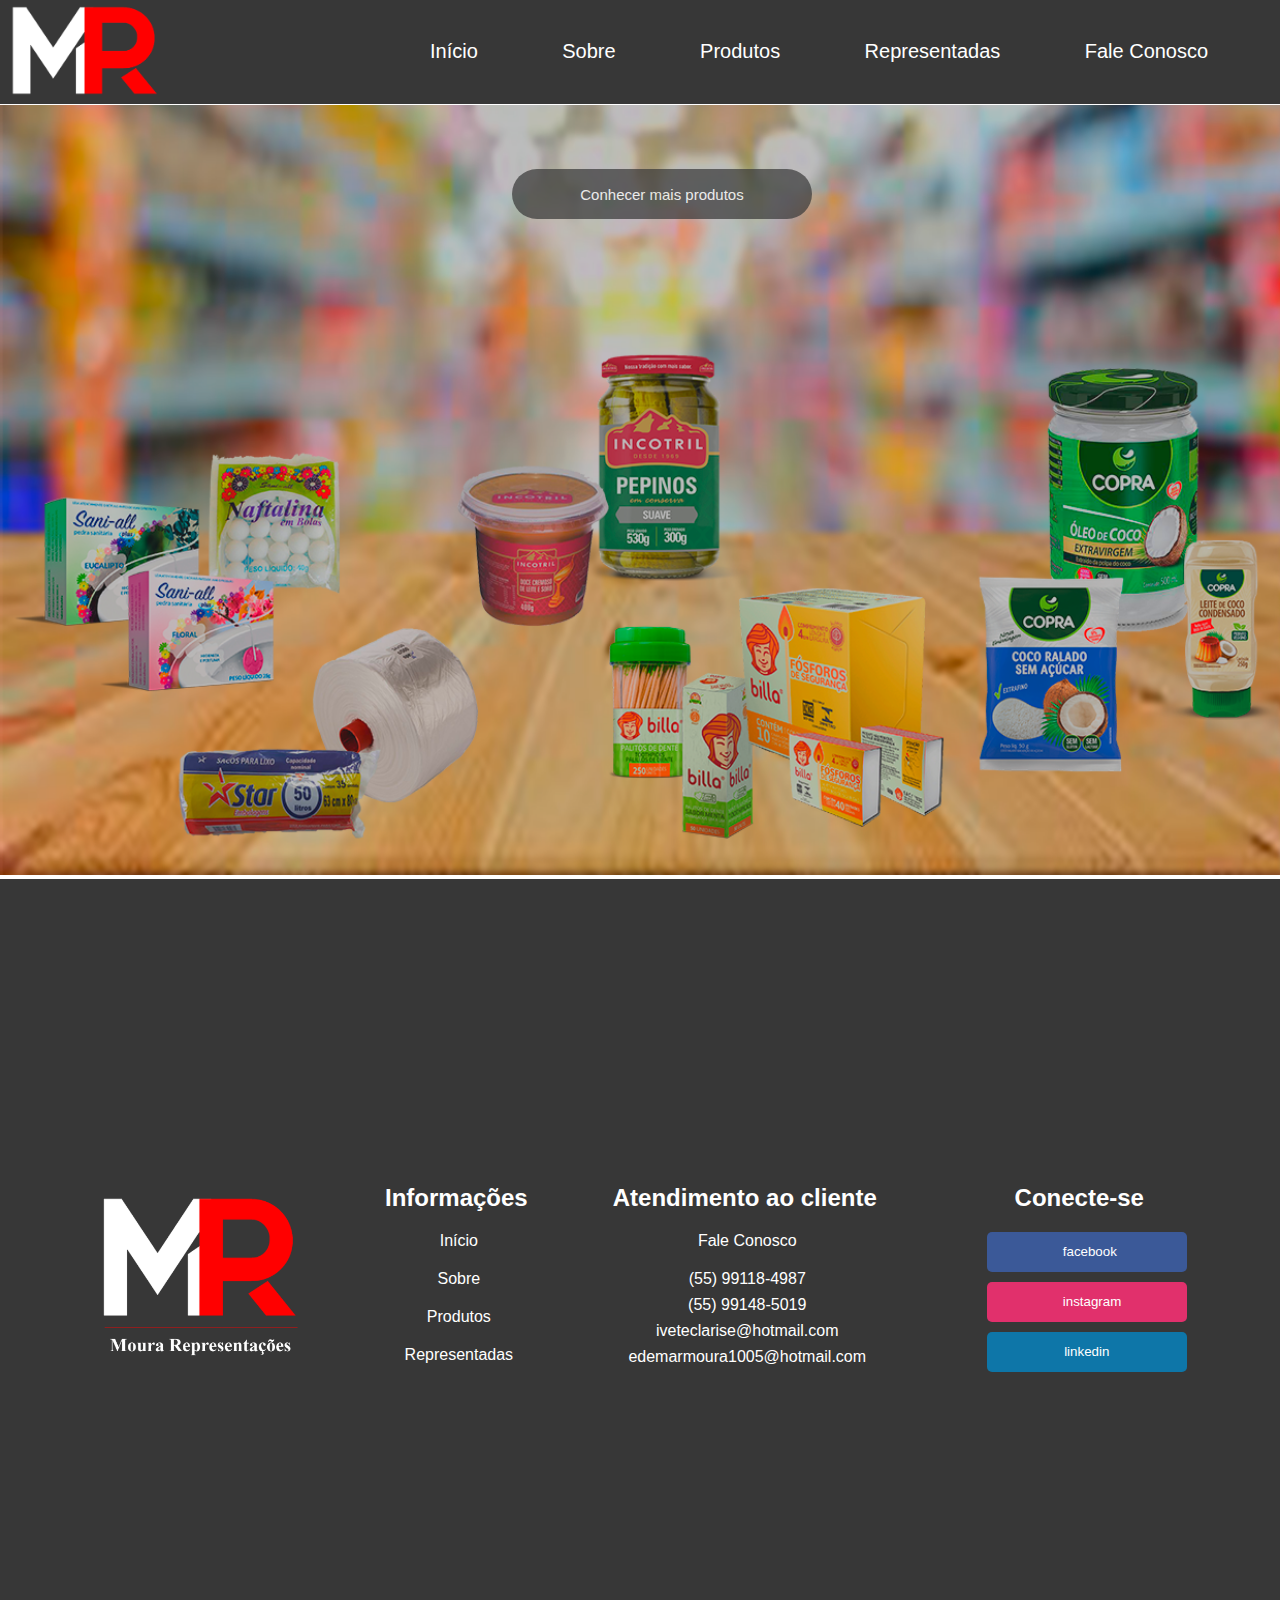
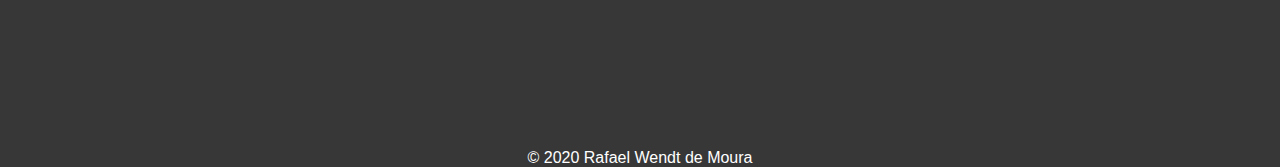
<file: index.html>
<!DOCTYPE html>
<html>

<head>
    <meta charset='utf-8'>
    <meta http-equiv='X-UA-Compatible' content='IE=edge'>
    <title>Moura Representações</title>
    <meta name='viewport' content='width=device-width, initial-scale=1'>
    <link rel='stylesheet' type='text/css' media='screen' href='styles.css'>
    <link rel="shortcut icon" href="Imagens/Logos/Logo_moura_representações.png" type="image/x-icon" />
    <!-- <script src='fale-conosco.js'></script> -->
</head>

<body>

    <!-- Início do cabeçalho -->
    <nav style="border-bottom: 1px solid white;">
        <div>
            <a href="index.html">
                <img class="logo" src="Imagens/Logos/Logo_moura_representações.png"></img>
            </a>
        </div>
        <div>
            <ul class="cabeçalho-ul">
                <a class="ul-nav" href="index.html">Início</a>
                <a class="ul-nav" href="sobre.html">Sobre</a>
                <a class="ul-nav" href="produtos.html">Produtos</a>
                <a class="ul-nav" href="representadas.html">Representadas</a>
                <a class="ul-nav" href="fale-conosco.html">Fale Conosco</a>
            </ul>
        </div>
    </nav>
    <!-- Final do cabeçalho -->

    <!-- Início do corpo da página -->
    <section>
        <button class="button-inicial">
            <a class="a-inicial" href="produtos.html">Conhecer mais produtos</a>
        </button>
        <img class="img-inicial" src="Imagens/Folders/Folder_inicial.png" />
    </section>
    <!-- Final do corpo da página -->

    <!-- Início do cabeçalho -->
    <footer>
        <div>
            <img class="logo-footer" src="Imagens/Logos/Logo_mr.png" />
        </div>
        <div class="dados">
            <h2>Informações</h2>
            <ul>
                <li><a class="a-li" href="index.html">Início</a></li>
                <li><a class="a-li" href="sobre.html">Sobre</a></li>
                <li><a class="a-li" href="produtos.html">Produtos</a></li>
                <li><a class="a-li" href="representadas.html">Representadas</a></li>
            </ul>
        </div>

        <div class="dados">
            <h2>Atendimento ao cliente</h2>
            <ul>
                <li><a class="a-li" href="fale-conosco.html">Fale Conosco</a></li>
                <li>(55) 99118-4987</li>
                <li class="li-contato">(55) 99148-5019</li>
                <li class="li-contato">iveteclarise@hotmail.com</li>
                <li class="li-contato">edemarmoura1005@hotmail.com</li>

            </ul>
        </div>

        <div class="dados">
            <h2>Conecte-se</h2>
            <li class="li-button">
                <button style="background-color: #3b5998;">
                    <a style="padding: 10px 70px 10px 70px;" href="https://www.facebook.com/edemar.moura.1">facebook</a>
                </button>
            </li>
            <li class="li-button">
                <button style="background-color: #E1306C;">
                    <a style="padding: 10px 70px 10px 70px;" href="https://www.instagram.com/edemar.moura.1/">instagram</a>
                </button>
            </li>
            <li class="li-button">
                <button style="background-color: #0e76a8;">
                    <a style="padding: 10px 70px 10px 70px;" href="https://www.linkedin.com/in/rafael-wendt-de-moura-0893a212b/">linkedin</a>
                </button>
            </li>
        </div>
    </footer>
    <p class="copyright">&copy; 2020 Rafael Wendt de Moura</p>
    <!-- Final do cabeçalho -->
</body>
<!-- <script src="fale-conosco.js"></script> -->
</html>
</file>
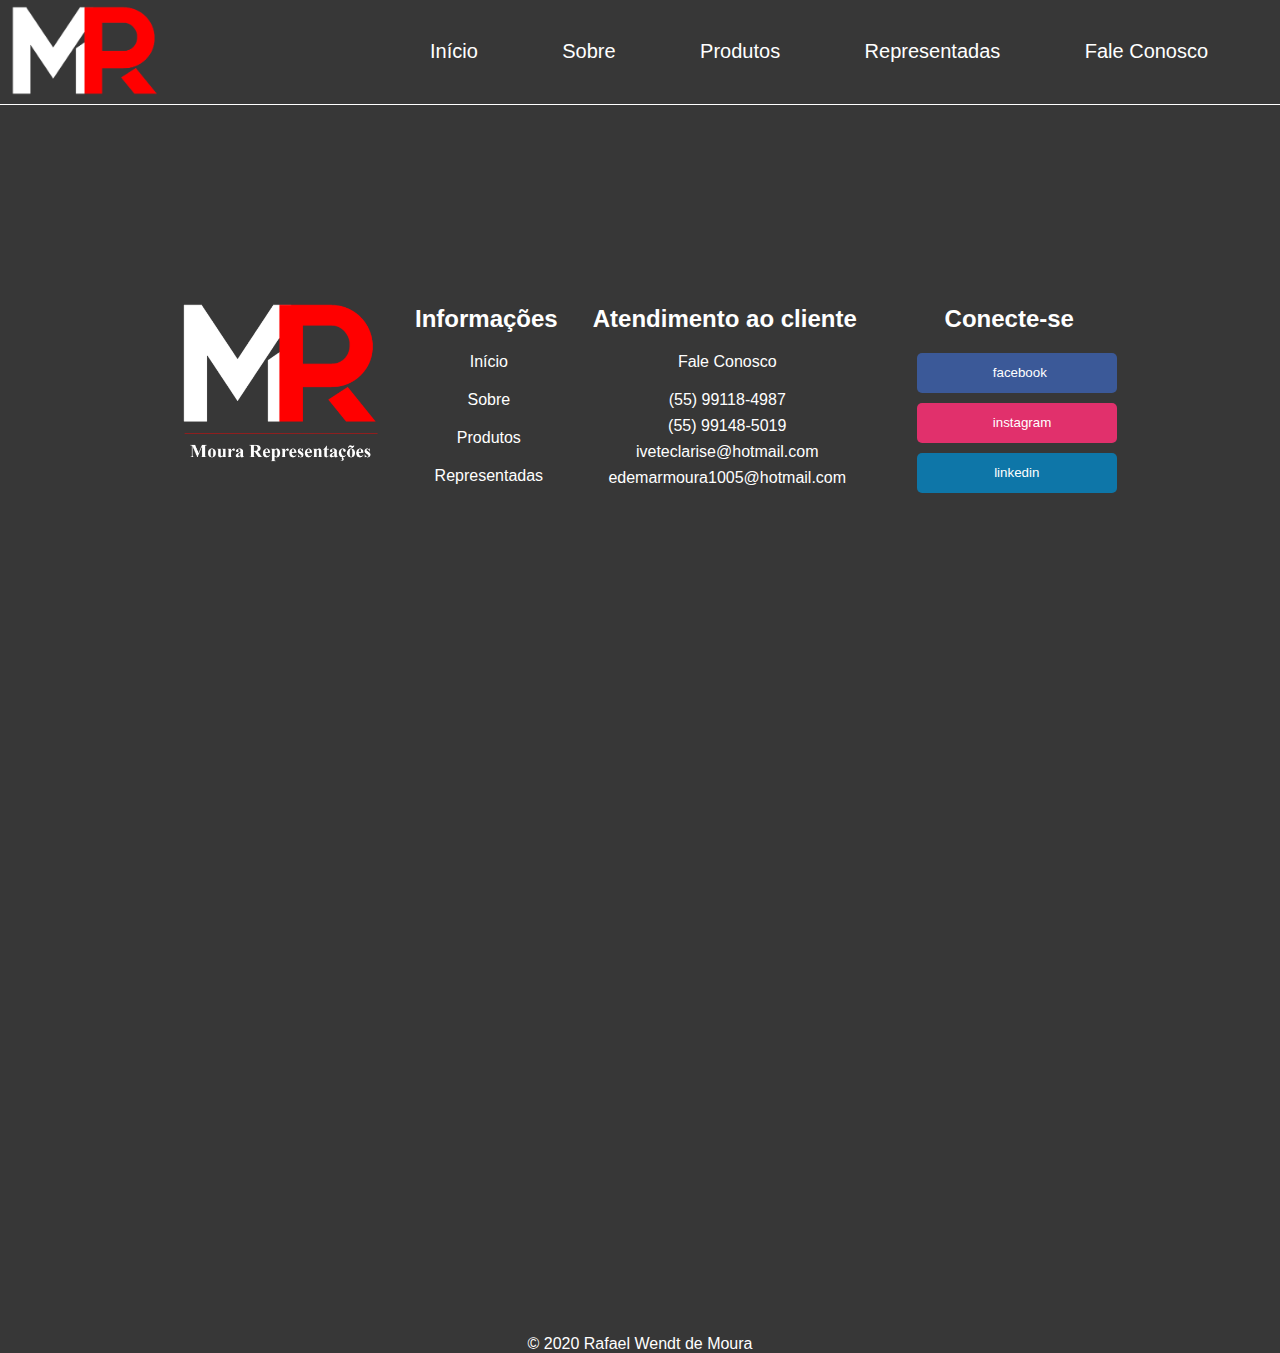
<file: fale-conosco.html>
<!DOCTYPE html>
<html>

<head>
    <meta charset='utf-8'>
    <meta http-equiv='X-UA-Compatible' content='IE=edge'>
    <title>Moura Representações</title>
    <meta name='viewport' content='width=device-width, initial-scale=1'>
    <link rel='stylesheet' type='text/css' media='screen' href='styles.css'>
    <link rel="shortcut icon" href="Imagens/Logos/Logo_moura_representações.png" type="image/x-icon" />
    <!-- <script src='fale-conosco.js'></script> -->
</head>

<body>

    <!-- Início do cabeçalho -->
    <nav style="border-bottom: 1px solid white;">
        <div>
            <a href="index.html">
                <img class="logo" src="Imagens/Logos/Logo_moura_representações.png"></img>
            </a>
        </div>
        <div>
            <ul class="cabeçalho-ul">
                <a class="ul-nav" href="index.html">Início</a>
                <a class="ul-nav" href="sobre.html">Sobre</a>
                <a class="ul-nav" href="produtos.html">Produtos</a>
                <a class="ul-nav" href="representadas.html">Representadas</a>
                <a class="ul-nav" href="fale-conosco.html">Fale Conosco</a>
            </ul>
        </div>
    </nav>
    <!-- Final do cabeçalho -->

    <!-- Início do rodape -->
    <footer style="padding: 180px;">
        <div>
            <img style="width: 200px; height: 200px;" src="Imagens/Logos/Logo_mr.png" />
        </div>
        <div style="text-align: center;">
            <h2>Informações</h2>
            <ul>
                <li><a class="a-li" href="index.html">Início</a></li>
                <li><a class="a-li" href="sobre.html">Sobre</a></li>
                <li><a class="a-li" href="produtos.html">Produtos</a></li>
                <li><a class="a-li" href="representadas.html">Representadas</a></li>
            </ul>
        </div>

        <div style="text-align: center;">
            <h2>Atendimento ao cliente</h2>
            <ul>
                <li><a class="a-li" href="fale-conosco.html">Fale Conosco</a></li>
                <li>(55) 99118-4987</li>
                <li class="li-contato">(55) 99148-5019</li>
                <li class="li-contato">iveteclarise@hotmail.com</li>
                <li class="li-contato">edemarmoura1005@hotmail.com</li>

            </ul>
        </div>

        <div style="text-align: center;">
            <h2>Conecte-se</h2>
            <li class="li-button">
                <button style="background-color: #3b5998;">
                    <a style="padding: 10px 70px 10px 70px;" href="https://www.facebook.com/edemar.moura.1">facebook</a>
                </button>
            </li>
            <li class="li-button">
                <button style="background-color: #E1306C;">
                    <a style="padding: 10px 70px 10px 70px;" href="https://www.instagram.com/edemar.moura.1/">instagram</a>
                </button>
            </li>
            <li class="li-button">
                <button style="background-color: #0e76a8;">
                    <a style="padding: 10px 70px 10px 70px;" href="https://www.linkedin.com/in/rafael-wendt-de-moura-0893a212b/">linkedin</a>
                </button>
            </li>
        </div>
    </footer>
    <p class="copyright">&copy; 2020 Rafael Wendt de Moura</p>
    <!-- Final do rodape -->
</body>
</html>
</file>
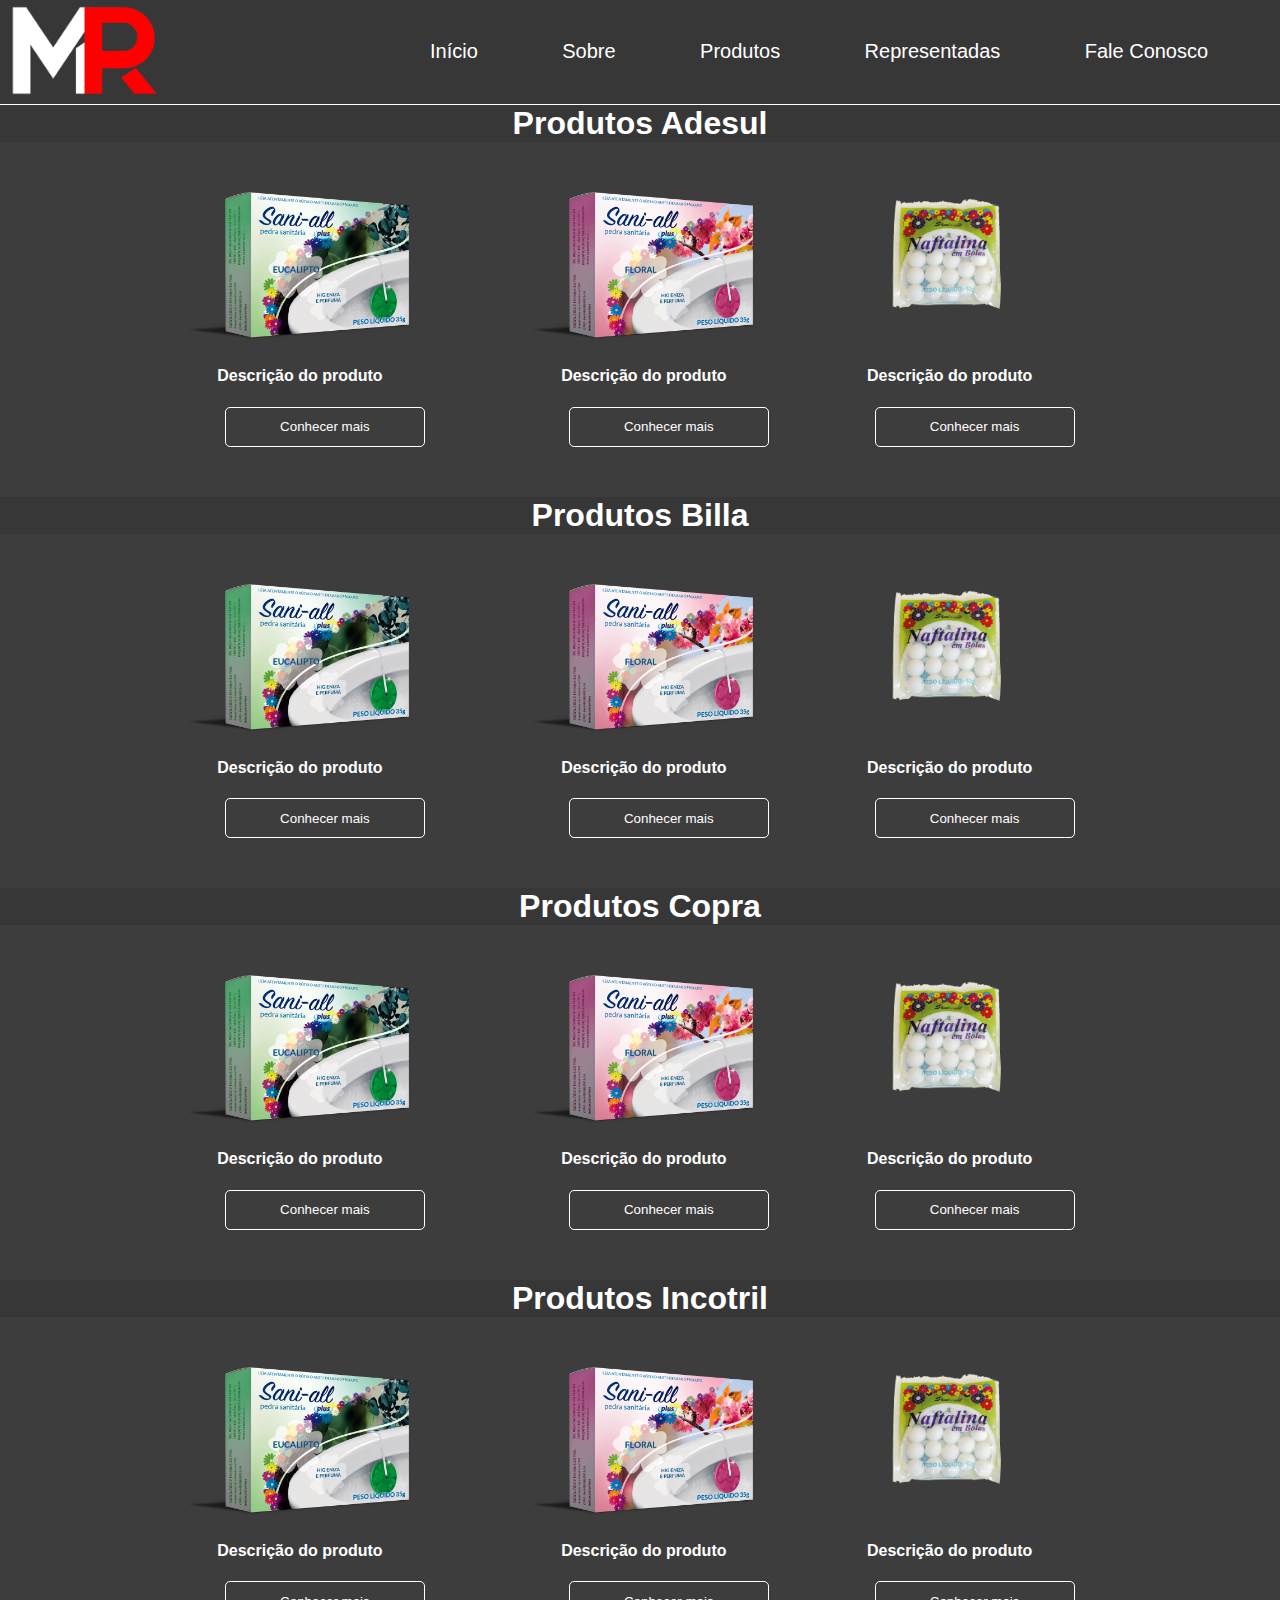
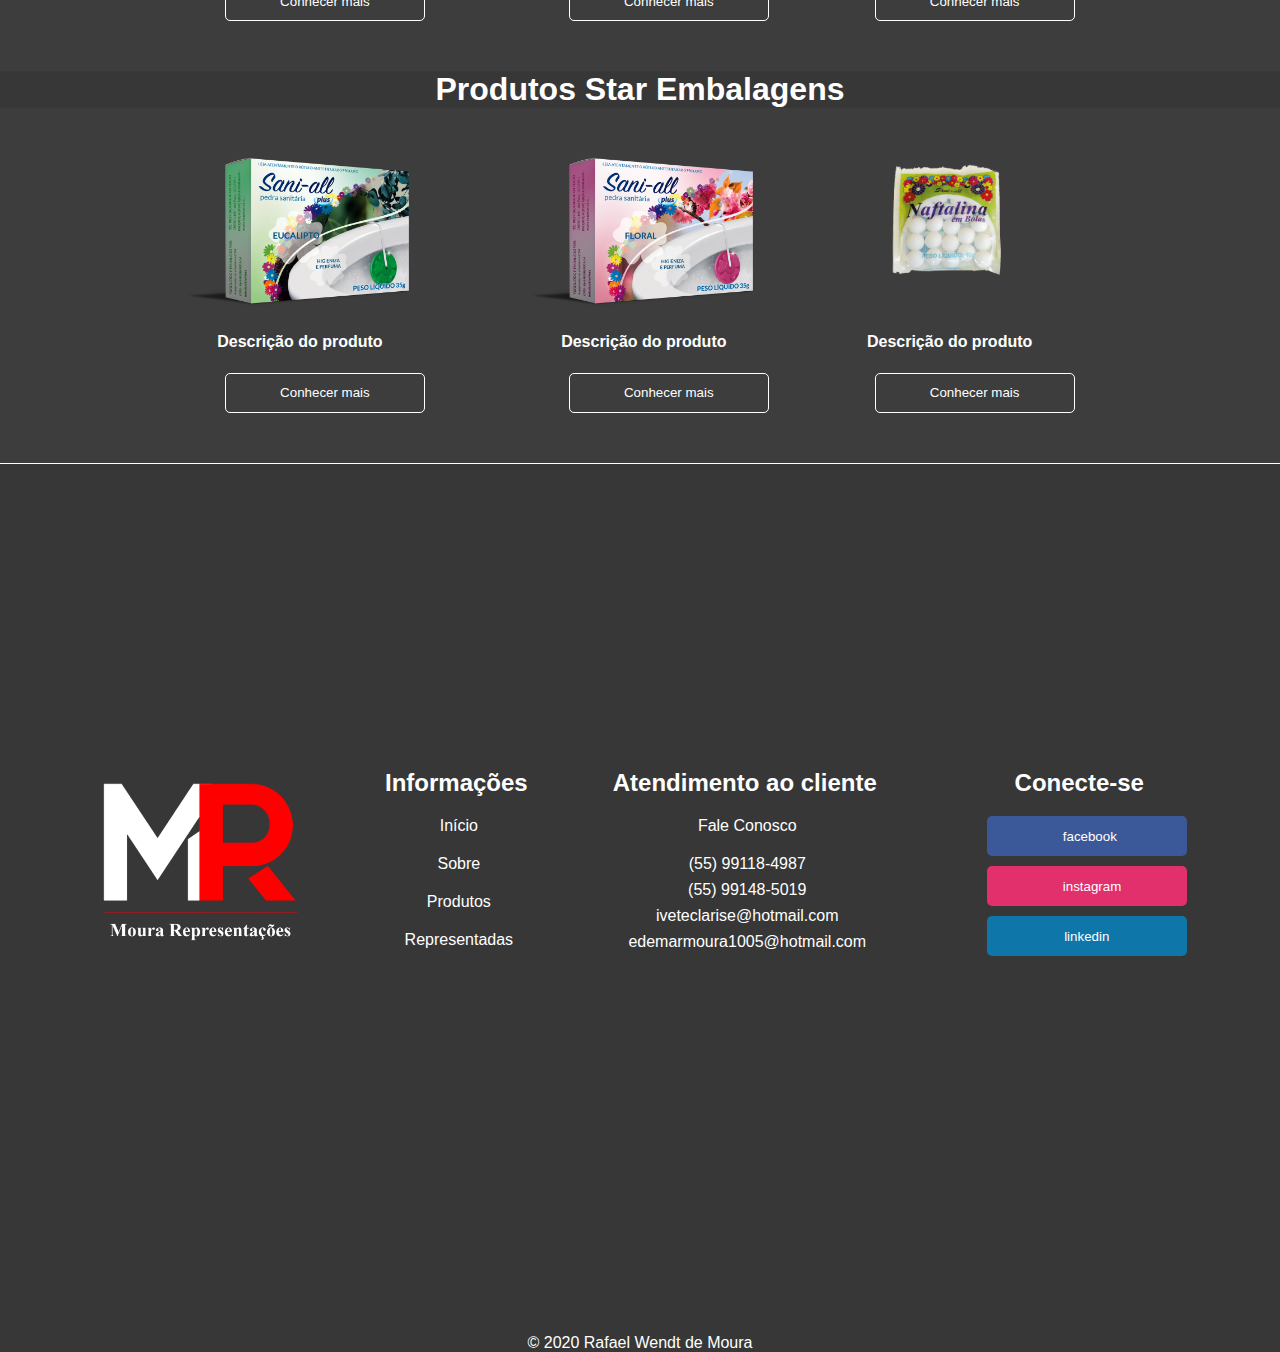
<file: produtos.html>
<!DOCTYPE html>
<html>

<head>
    <meta charset='utf-8'>
    <meta http-equiv='X-UA-Compatible' content='IE=edge'>
    <title>Moura Representações</title>
    <meta name='viewport' content='width=device-width, initial-scale=1'>
    <link rel='stylesheet' type='text/css' media='screen' href='styles.css'>
    <link rel="shortcut icon" href="Imagens/Logos/Logo_moura_representações.png" type="image/x-icon" />
    <script src='fale-conosco.js'></script>
</head>

<body>

    <!-- Início do cabeçalho -->
    <nav style="border-bottom: 1px solid white;">
        <div>
            <a href="index.html">
                <img class="logo" src="Imagens/Logos/Logo_moura_representações.png"></img>
            </a>
        </div>
        <div>
            <ul class="cabeçalho-ul">
                <a class="ul-nav" href="index.html">Início</a>
                <a class="ul-nav" href="sobre.html">Sobre</a>
                <a class="ul-nav" href="produtos.html">Produtos</a>
                <a class="ul-nav" href="representadas.html">Representadas</a>
                <a class="ul-nav" href="fale-conosco.html">Fale Conosco</a>
            </ul>
        </div>
    </nav>
    <!-- Final do cabeçalho -->

    <!-- Início do corpo da página -->
    <h1>Produtos Adesul</h1>
    <section class="section-produtos" style="display: flex; background-color: #3d3d3d;">
        <!-- Produtos Adesul -->
        <div style="padding-bottom: 50px; padding-left: 10%;">
            <img class="produtos" src="Imagens/Produtos/Produtos_adesul/eucalipto.png"/>
            <h4>Descrição do produto</h4>
            <button class="button-produtos">
                <a class="a-produtos" href="https://www.adesul.com.br/site/produtos.php">Conhecer mais</a>
            </button>
        </div>
        <div>
            <img class="produtos" src="Imagens/Produtos/Produtos_adesul/floral.png"/>
            <h4>Descrição do produto</h4>
            <button class="button-produtos">
                <a class="a-produtos" href="https://www.adesul.com.br/site/produtos.php">Conhecer mais</a>
            </button>
        </div>
        <div>
            <img class="produtos" src="Imagens/Produtos/Produtos_adesul/naftalina.png"/>
            <h4>Descrição do produto</h4>
            <button class="button-produtos">
                <a class="a-produtos" href="https://www.adesul.com.br/site/produtos.php">Conhecer mais</a>
            </button>
        </div>
    </section>
    <h1>Produtos Billa</h1>
    <section class="section-produtos" style="display: flex; background-color: #3d3d3d;">
        <!-- Produtos Billa -->
        <div style="padding-bottom: 50px; padding-left: 10%;">
            <img class="produtos" src="Imagens/Produtos/Produtos_adesul/eucalipto.png"/>
            <h4>Descrição do produto</h4>
            <button class="button-produtos">
                <a class="a-produtos" href="https://www.billaglobal.com/BR/produtos">Conhecer mais</a>
            </button>
        </div>
        <div>
            <img class="produtos" src="Imagens/Produtos/Produtos_adesul/floral.png"/>
            <h4>Descrição do produto</h4>
            <button class="button-produtos">
                <a class="a-produtos" href="https://www.billaglobal.com/BR/produtos">Conhecer mais</a>
            </button>
        </div>
        <div>
            <img class="produtos" src="Imagens/Produtos/Produtos_adesul/naftalina.png"/>
            <h4>Descrição do produto</h4>
            <button class="button-produtos">
                <a class="a-produtos" href="https://www.billaglobal.com/BR/produtos">Conhecer mais</a>
            </button>
        </div>
    </section>
    <h1>Produtos Copra</h1>
    <section class="section-produtos" style="display: flex; background-color: #3d3d3d;">
        <!-- Produtos Copra -->
        <div style="padding-bottom: 50px; padding-left: 10%;">
            <img class="produtos" src="Imagens/Produtos/Produtos_adesul/eucalipto.png"/>
            <h4>Descrição do produto</h4>
            <button class="button-produtos">
                <a class="a-produtos" href="http://www.copraalimentos.com.br/nossosprodutos/">Conhecer mais</a>
            </button>
        </div>
        <div>
            <img class="produtos" src="Imagens/Produtos/Produtos_adesul/floral.png"/>
            <h4>Descrição do produto</h4>
            <button class="button-produtos">
                <a class="a-produtos" href="http://www.copraalimentos.com.br/nossosprodutos/">Conhecer mais</a>
            </button>
        </div>
        <div>
            <img class="produtos" src="Imagens/Produtos/Produtos_adesul/naftalina.png"/>
            <h4>Descrição do produto</h4>
            <button class="button-produtos">
                <a class="a-produtos" href="http://www.copraalimentos.com.br/nossosprodutos/">Conhecer mais</a>
            </button>
        </div>
    </section>
    <h1>Produtos Incotril</h1>
    <section class="section-produtos" style="display: flex; background-color: #3d3d3d;">
        <!-- Produtos Incotril -->
        <div style="padding-bottom: 50px; padding-left: 10%;">
            <img class="produtos" src="Imagens/Produtos/Produtos_adesul/eucalipto.png"/>
            <h4>Descrição do produto</h4>
            <button class="button-produtos">
                <a class="a-produtos" href="https://www.dosalpes.com.br/marcas/incotril/">Conhecer mais</a>
            </button>
        </div>
        <div>
            <img class="produtos" src="Imagens/Produtos/Produtos_adesul/floral.png"/>
            <h4>Descrição do produto</h4>
            <button class="button-produtos">
                <a class="a-produtos" href="https://www.dosalpes.com.br/marcas/incotril/">Conhecer mais</a>
            </button>
        </div>
        <div>
            <img class="produtos" src="Imagens/Produtos/Produtos_adesul/naftalina.png"/>
            <h4>Descrição do produto</h4>
            <button class="button-produtos">
                <a class="a-produtos" href="https://www.dosalpes.com.br/marcas/incotril/">Conhecer mais</a>
            </button>
        </div>
    </section>
    <h1>Produtos Star Embalagens</h1>
    <section class="section-produtos" style="display: flex; background-color: #3d3d3d; border-bottom: 1px solid white;">
        <!-- Produtos Star -->
        <div style="padding-bottom: 50px; padding-left: 10%;">
            <img class="produtos" src="Imagens/Produtos/Produtos_adesul/eucalipto.png"/>
            <h4>Descrição do produto</h4>
            <button class="button-produtos">
                <a class="a-produtos" href="https://www.google.com.br/search?sxsrf=ALeKk00FwsYTXsVBgz0lIP1AGGKxBUOdXw%3A1590753929987&ei=ifrQXtjlO4yi5OUPjfeTkA0&q=Star+embalagens&oq=Star+embalagens&gs_lcp=[base64]&sclient=psy-ab&ved=0ahUKEwiYzq-XhNnpAhUMEbkGHY37BNIQ4dUDCAw&uact=5">Conhecer mais</a>
            </button>
        </div>
        <div>
            <img class="produtos" src="Imagens/Produtos/Produtos_adesul/floral.png"/>
            <h4>Descrição do produto</h4>
            <button class="button-produtos">
                <a class="a-produtos" href="https://www.google.com.br/search?sxsrf=ALeKk00FwsYTXsVBgz0lIP1AGGKxBUOdXw%3A1590753929987&ei=ifrQXtjlO4yi5OUPjfeTkA0&q=Star+embalagens&oq=Star+embalagens&gs_lcp=[base64]&sclient=psy-ab&ved=0ahUKEwiYzq-XhNnpAhUMEbkGHY37BNIQ4dUDCAw&uact=5">Conhecer mais</a>
            </button>
        </div>
        <div>
            <img class="produtos" src="Imagens/Produtos/Produtos_adesul/naftalina.png"/>
            <h4>Descrição do produto</h4>
            <button class="button-produtos">
                <a class="a-produtos" href="https://www.google.com.br/search?sxsrf=ALeKk00FwsYTXsVBgz0lIP1AGGKxBUOdXw%3A1590753929987&ei=ifrQXtjlO4yi5OUPjfeTkA0&q=Star+embalagens&oq=Star+embalagens&gs_lcp=[base64]&sclient=psy-ab&ved=0ahUKEwiYzq-XhNnpAhUMEbkGHY37BNIQ4dUDCAw&uact=5">Conhecer mais</a>
            </button>
        </div>
    </section>

    <!-- Final do corpo da página -->

    <!-- Início do cabeçalho -->
    <footer>
        <div>
            <img class="logo-footer" src="Imagens/Logos/Logo_mr.png" />
        </div>
        <div class="dados">
            <h2>Informações</h2>
            <ul>
                <li><a class="a-li" href="index.html">Início</a></li>
                <li><a class="a-li" href="sobre.html">Sobre</a></li>
                <li><a class="a-li" href="produtos.html">Produtos</a></li>
                <li><a class="a-li" href="representadas.html">Representadas</a></li>
            </ul>
        </div>

        <div class="dados">
            <h2>Atendimento ao cliente</h2>
            <ul>
                <li><a class="a-li" href="fale-conosco.html">Fale Conosco</a></li>
                <li>(55) 99118-4987</li>
                <li class="li-contato">(55) 99148-5019</li>
                <li class="li-contato">iveteclarise@hotmail.com</li>
                <li class="li-contato">edemarmoura1005@hotmail.com</li>

            </ul>
        </div>

        <div class="dados">
            <h2>Conecte-se</h2>
            <li class="li-button">
                <button style="background-color: #3b5998;">
                    <a style="padding: 10px 70px 10px 70px;" href="https://www.facebook.com/edemar.moura.1">facebook</a>
                </button>
            </li>
            <li class="li-button">
                <button style="background-color: #E1306C;">
                    <a style="padding: 10px 70px 10px 70px;" href="https://www.instagram.com/edemar.moura.1/">instagram</a>
                </button>
            </li>
            <li class="li-button">
                <button style="background-color: #0e76a8;">
                    <a style="padding: 10px 70px 10px 70px;" href="https://www.linkedin.com/in/rafael-wendt-de-moura-0893a212b/">linkedin</a>
                </button>
            </li>
        </div>
    </footer>
    <p class="copyright">&copy; 2020 Rafael Wendt de Moura</p>
    <!-- Final do cabeçalho -->
</body>
</html>
</file>
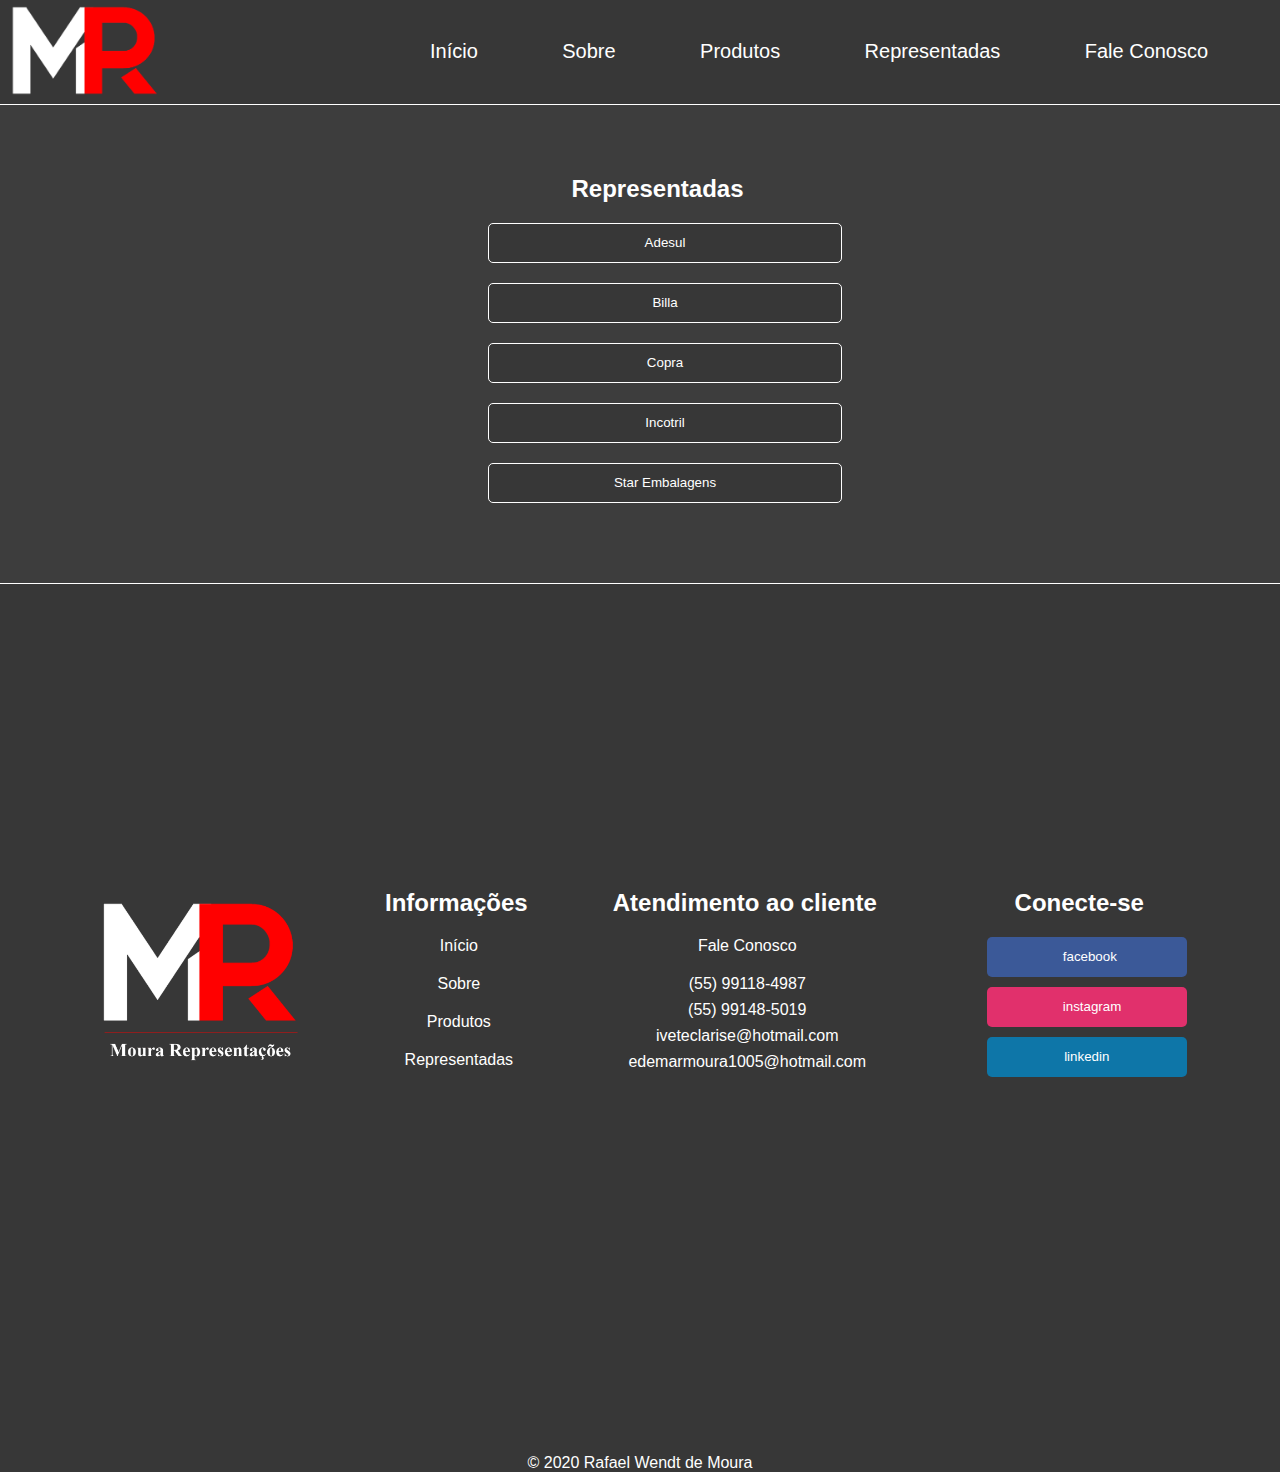
<file: representadas.html>
<!DOCTYPE html>
<html>

<head>
    <meta charset='utf-8'>
    <meta http-equiv='X-UA-Compatible' content='IE=edge'>
    <title>Moura Representações</title>
    <meta name='viewport' content='width=device-width, initial-scale=1'>
    <link rel='stylesheet' type='text/css' media='screen' href='styles.css'>
    <link rel="shortcut icon" href="Imagens/Logos/Logo_moura_representações.png" type="image/x-icon" />
    <!-- <script src='fale-conosco.js'></script> -->
</head>

<body>

    <!-- Início do cabeçalho -->
    <nav style="border-bottom: 1px solid white;">
        <div>
            <a href="index.html">
                <img class="logo" src="Imagens/Logos/Logo_moura_representações.png"></img>
            </a>
        </div>
        <div>
            <ul class="cabeçalho-ul">
                <a class="ul-nav" href="index.html">Início</a>
                <a class="ul-nav" href="sobre.html">Sobre</a>
                <a class="ul-nav" href="produtos.html">Produtos</a>
                <a class="ul-nav" href="representadas.html">Representadas</a>
                <a class="ul-nav" href="fale-conosco.html">Fale Conosco</a>
            </ul>
        </div>
    </nav>
    <!-- Final do cabeçalho -->

    <!-- Início do corpo da página -->
    <section class="section-representadas">
        <h2>Representadas</h1>
        <li>
            <button class="button-representadas">
                <a href="https://www.adesul.com.br/site/" class="a-hover">Adesul</a>
            </button>
        </li>
        <li>
            <button class="button-representadas">
                <a href="https://www.billaglobal.com/global" class="a-hover">Billa</a>
            </button>
        </li>
        <li>
            <button class="button-representadas">
                <a href="http://www.copraalimentos.com.br/" class="a-hover">Copra</a>
            </button>
        </li>
        <li>
            <button class="button-representadas">
                <a href="https://www.dosalpes.com.br/marcas/incotril/" class="a-hover">Incotril</a>
            </button>
        </li>
        <li>
            <button class="button-representadas">
                <a href="https://www.google.com.br/search?sxsrf=ALeKk00FwsYTXsVBgz0lIP1AGGKxBUOdXw%3A1590753929987&ei=ifrQXtjlO4yi5OUPjfeTkA0&q=Star+embalagens&oq=Star+embalagens&gs_lcp=[base64]&sclient=psy-ab&ved=0ahUKEwiYzq-XhNnpAhUMEbkGHY37BNIQ4dUDCAw&uact=5" class="a-hover">Star Embalagens</a>
            </button>
        </li>
    </section>
    <!-- Final do corpo da página -->

    <!-- Início do cabeçalho -->
    <footer style="border-top: 1px solid white;">
        <div>
            <img class="logo-footer" src="Imagens/Logos/Logo_mr.png" />
        </div>
        <div class="dados">
            <h2>Informações</h2>
            <ul>
                <li><a class="a-li" href="index.html">Início</a></li>
                <li><a class="a-li" href="sobre.html">Sobre</a></li>
                <li><a class="a-li" href="produtos.html">Produtos</a></li>
                <li><a class="a-li" href="representadas.html">Representadas</a></li>
            </ul>
        </div>

        <div class="dados">
            <h2>Atendimento ao cliente</h2>
            <ul>
                <li><a class="a-li" href="fale-conosco.html">Fale Conosco</a></li>
                <li>(55) 99118-4987</li>
                <li class="li-contato">(55) 99148-5019</li>
                <li class="li-contato">iveteclarise@hotmail.com</li>
                <li class="li-contato">edemarmoura1005@hotmail.com</li>

            </ul>
        </div>

        <div class="dados">
            <h2>Conecte-se</h2>
            <li class="li-button">
                <button style="background-color: #3b5998;">
                    <a style="padding: 10px 70px 10px 70px;" href="https://www.facebook.com/edemar.moura.1">facebook</a>
                </button>
            </li>
            <li class="li-button">
                <button style="background-color: #E1306C;">
                    <a style="padding: 10px 70px 10px 70px;" href="https://www.instagram.com/edemar.moura.1/">instagram</a>
                </button>
            </li>
            <li class="li-button">
                <button style="background-color: #0e76a8;">
                    <a style="padding: 10px 70px 10px 70px;" href="https://www.linkedin.com/in/rafael-wendt-de-moura-0893a212b/">linkedin</a>
                </button>
            </li>
        </div>
    </footer>
    <p class="copyright">&copy; 2020 Rafael Wendt de Moura</p>
    <!-- Final do cabeçalho -->
</body>
<!-- <script src="fale-conosco.js"></script> -->
</html>
</file>
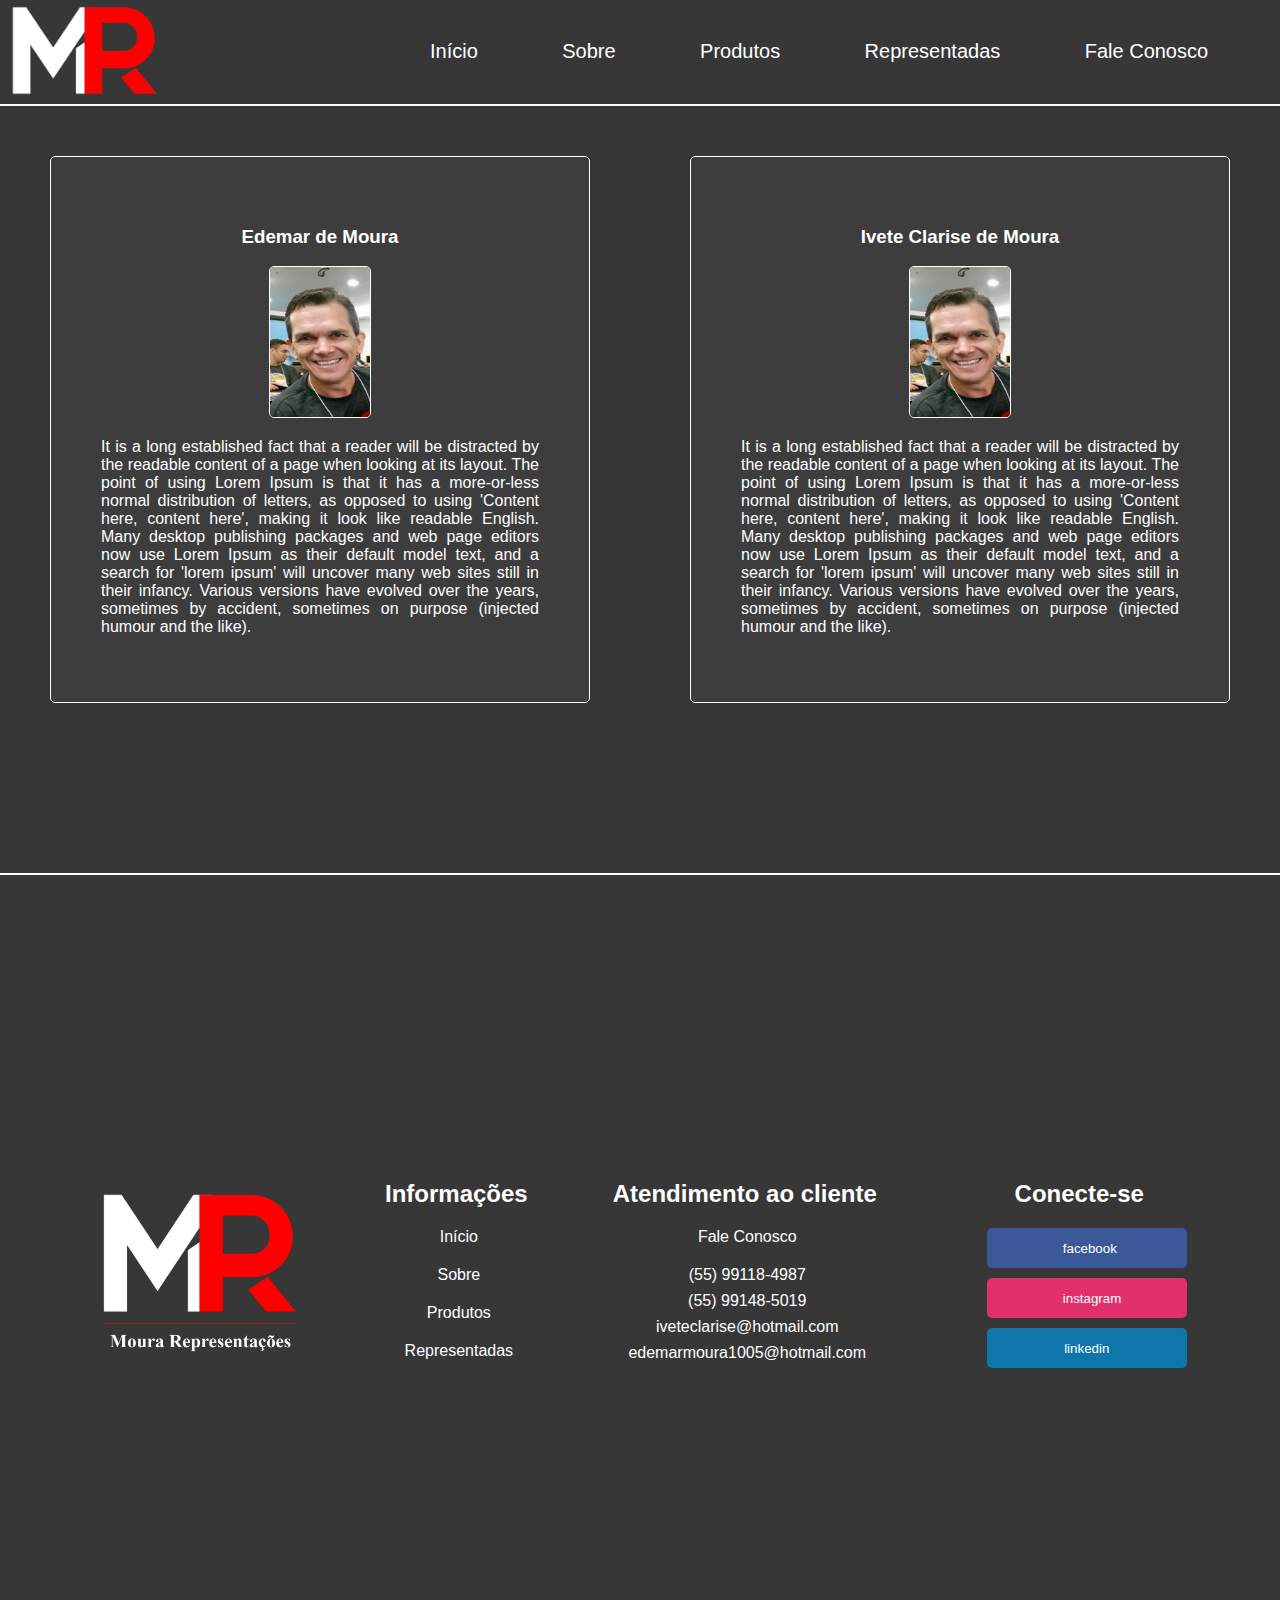
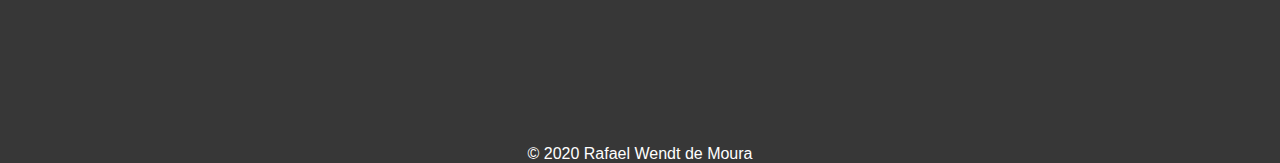
<file: sobre.html>
<!DOCTYPE html>
<html>

<head>
    <meta charset='utf-8'>
    <meta http-equiv='X-UA-Compatible' content='IE=edge'>
    <title>Moura Representações</title>
    <meta name='viewport' content='width=device-width, initial-scale=1'>
    <link rel='stylesheet' type='text/css' media='screen' href='styles.css'>
    <link rel="shortcut icon" href="Imagens/Logos/Logo_moura_representações.png" type="image/x-icon" />
    <!-- <script src='fale-conosco.js'></script> -->
</head>

<body>

    <!-- Início do cabeçalho -->
    <nav>
        <div>
            <a href="index.html">
                <img class="logo" src="Imagens/Logos/Logo_moura_representações.png"></img>
            </a>
        </div>
        <div>
            <ul class="cabeçalho-ul">
                <a class="ul-nav" href="index.html">Início</a>
                <a class="ul-nav" href="sobre.html">Sobre</a>
                <a class="ul-nav" href="produtos.html">Produtos</a>
                <a class="ul-nav" href="representadas.html">Representadas</a>
                <a class="ul-nav" href="fale-conosco.html">Fale Conosco</a>
            </ul>
        </div>
    </nav>
    <!-- Final do cabeçalho -->

    <!-- Início do corpo da página -->
    <section style="display: flex; background-color: #373737; border-top: 2px solid white; border-bottom: 2px solid white;">
        <div class="section-sobre">
            <h3>Edemar de Moura</h3>
            <img class="perfil" src="Imagens/Perfil/edemar_perfil.jpg"/>
            <p style="text-align: justify;">It is a long established fact that a reader will be distracted by the readable 
                content of a page when looking at its layout. The point of using Lorem Ipsum is
                that it has a more-or-less normal distribution of letters, as opposed to using
                'Content here, content here', making it look like readable English. Many desktop
                publishing packages and web page editors now use Lorem Ipsum as their default model
                text, and a search for 'lorem ipsum' will uncover many web sites still in their
                infancy. Various versions have evolved over the years, sometimes by accident, 
                sometimes on purpose (injected humour and the like).
            </p>
        </div>
        <div class="section-sobre">
            <h3>Ivete Clarise de Moura</h3>
            <img class="perfil" src="Imagens/Perfil/edemar_perfil.jpg"/>
            <p style="text-align: justify;">It is a long established fact that a reader will be distracted by the readable 
                content of a page when looking at its layout. The point of using Lorem Ipsum is
                that it has a more-or-less normal distribution of letters, as opposed to using
                'Content here, content here', making it look like readable English. Many desktop
                publishing packages and web page editors now use Lorem Ipsum as their default model
                text, and a search for 'lorem ipsum' will uncover many web sites still in their
                infancy. Various versions have evolved over the years, sometimes by accident, 
                sometimes on purpose (injected humour and the like).
            </p>
        </div>
    </section>
    <!-- Final do corpo da página -->

    <!-- Início do cabeçalho -->
    <footer>
        <div>
            <img class="logo-footer" src="Imagens/Logos/Logo_mr.png" />
        </div>
        <div class="dados">
            <h2>Informações</h2>
            <ul>
                <li><a class="a-li" href="index.html">Início</a></li>
                <li><a class="a-li" href="sobre.html">Sobre</a></li>
                <li><a class="a-li" href="produtos.html">Produtos</a></li>
                <li><a class="a-li" href="representadas.html">Representadas</a></li>
            </ul>
        </div>

        <div class="dados">
            <h2>Atendimento ao cliente</h2>
            <ul>
                <li><a class="a-li" href="fale-conosco.html">Fale Conosco</a></li>
                <li>(55) 99118-4987</li>
                <li class="li-contato">(55) 99148-5019</li>
                <li class="li-contato">iveteclarise@hotmail.com</li>
                <li class="li-contato">edemarmoura1005@hotmail.com</li>

            </ul>
        </div>

        <div class="dados">
            <h2>Conecte-se</h2>
            <li class="li-button">
                <button style="background-color: #3b5998;">
                    <a style="padding: 10px 70px 10px 70px;" href="https://www.facebook.com/edemar.moura.1">facebook</a>
                </button>
            </li>
            <li class="li-button">
                <button style="background-color: #E1306C;">
                    <a style="padding: 10px 70px 10px 70px;" href="https://www.instagram.com/edemar.moura.1/">instagram</a>
                </button>
            </li>
            <li class="li-button">
                <button style="background-color: #0e76a8;">
                    <a style="padding: 10px 70px 10px 70px;" href="https://www.linkedin.com/in/rafael-wendt-de-moura-0893a212b/">linkedin</a>
                </button>
            </li>
        </div>
    </footer>
    <p class="copyright">&copy; 2020 Rafael Wendt de Moura</p>
    <!-- Final do cabeçalho -->
</body>
</html>
</file>
<file: styles.css>
body{
    margin: 0;
    padding: 0;
    width: 100%;
    height: 100%;
    font-family: Helvetica, sans-serif;
}

nav{
    background-color: #373737;
    display: inline-flex;
    margin: 0px;
    padding: 0px;
    width: 100%;
}

.cabeçalho-ul{
    margin-left: 150px;
    margin-top: 40px;
}

.logo{
    width: 150px;
    height: 100px;
    margin-left: 10px;
}

.ul-nav{
    text-decoration: none;
    padding-left: 80px;
    font-size: 20px;
    color: white;;
}

a{
    text-decoration: none;
    color: white;
}

.ul-nav:hover{
    color: red;
}

.img-inicial{
    height: 770px;
    width: 100%;
    margin: 0;
    padding: 0;
}

section{
    margin: 0px;
    padding: 0px;
}

footer{
    margin: 0px;
    padding: 0px;
    background-color: #373737;
    height: 870px;
    width: 100%;
    display: flex;
}

.logo-footer{
    width: 200px;
    height: 200px;
    margin-left: 100px;
    margin-top: 300px;
}

.copyright{
    color: white;
    text-align: center;
    padding: 0;
    margin: 0;
    /* bottom: 0; */
    background-color: #373737;
}

h2{
    color: white;
    padding-left: 35px;
}

.dados{
    margin-top: 285px;
    margin-left: 50px;
    text-align: center;
}

li{
    list-style-type: none;
    margin-top: 20px;
    padding: 0;
    color: white;
}

.a-li{
    color: white;
}

.a-li:hover{
    color: red;
}

.li-contato{
    margin: 8px;
}

.li-button{
    margin: 10px;
}

button{
    margin-left: 50px;
    width: 200px;
    height: 40px;
    border-radius: 5px;
    text-decoration: none;
    color: white;
    border: none;
}

.button-inicial{
    background-color: #373737;
    position: absolute;
    margin: 5% 40% 0 40%;
    width: 300px;
    height: 50px;
    border-radius: 100px;
    opacity: 70%;
}

.button-inicial:hover{
    opacity: 100%;
}

.a-inicial{
    padding: 10px 50px 10px 50px;
    font-size: 15px;
    color: white;
}

.a-inicial:hover{
    color: red;
}

.section-sobre{
    text-align: center;
    color: white;
    margin: 50px 50px 170px 50px;
    padding: 50px;
    border-radius: 5px;
    border: 1px solid white;
    background-color: #3d3d3d;
}

.perfil{
    width: 100px;
    height: 150px;
    border-radius: 5px;
    border: 1px solid white;
}

.produtos{
    width: 150;
    height: 150px;
    padding: 50px 60px 0px 60px;
    margin-left: auto;
    margin-right: auto;
}

.section-produtos{
    text-align: center;
}

h1{
    text-align: center;
    margin: 0;
    padding: 0;
    background-color: #373737;
    color: white;
}

h4{
    color: white;
}

.section-representadas{
    background-color: #3d3d3d;
    padding: 50px;
    padding-bottom: 80px;
    text-align: center;
}

.button-representadas{
    background-color: #373737;
    border: 1px solid white;;
    width: 30%;
}

.button-representadas:hover{
    background-color: red;
    border: 1px solid red;
}

.a-hover{
    padding: 10px 110px 10px 110px;
    color: white;
}

form{
    padding-top: 50px;
    padding-left: 350px;
}

label{
    color: white;
    font-size: 20px;
}

.input-form{
    width: 500px;
    height: 35px;
    border-radius: 5px;
    border-style: none;
    background-color: transparent;
    border: 1px solid white;
    padding: 5px;
    padding-left: 10px;
    padding-bottom: 0;
    color: white;
    margin-top: 10px;
}

.button-enviar{
    background-color: transparent;
    border: 1px solid red;
    margin: 10px;
}

.button-enviar:hover{
    background-color: red;
}

.button-produtos{
    background-color: transparent;
    border: 1px solid white;
}

.button-produtos:hover{
    background-color: white;
}

.a-produtos{
    color: white;
    padding: 10px 48px 10px 48px;
}

.a-produtos:hover{
    color: #3d3d3d
}
</file>
